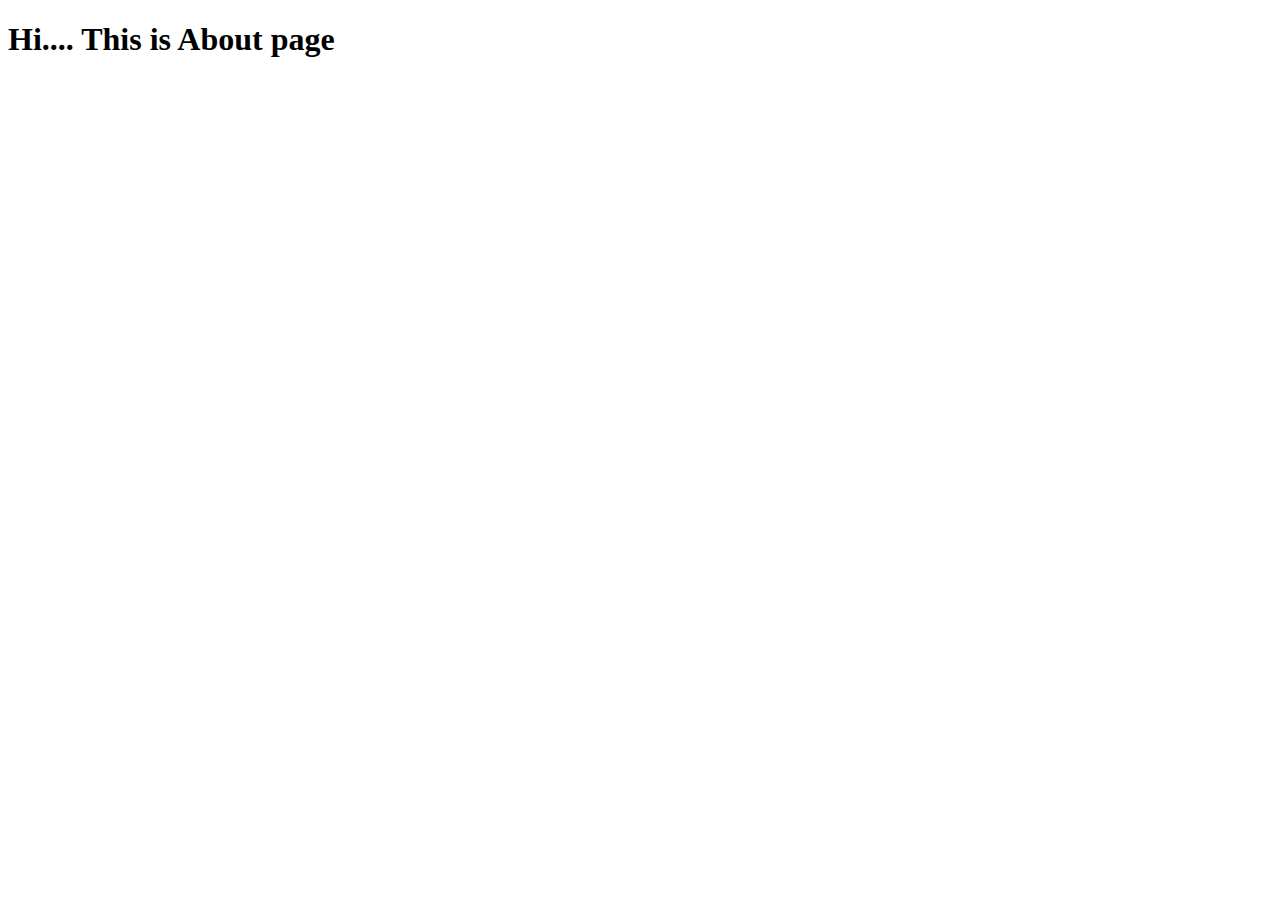
<file: firstproject/templates/about.html>
<!DOCTYPE html>
<html lang="en">
<head>
    <meta charset="UTF-8">
    <meta name="viewport" content="width=device-width, initial-scale=1.0">
    <title>About</title>
</head>
<body>
    <h1>Hi.... This is About page</h1>
</body>
</html>
</file>
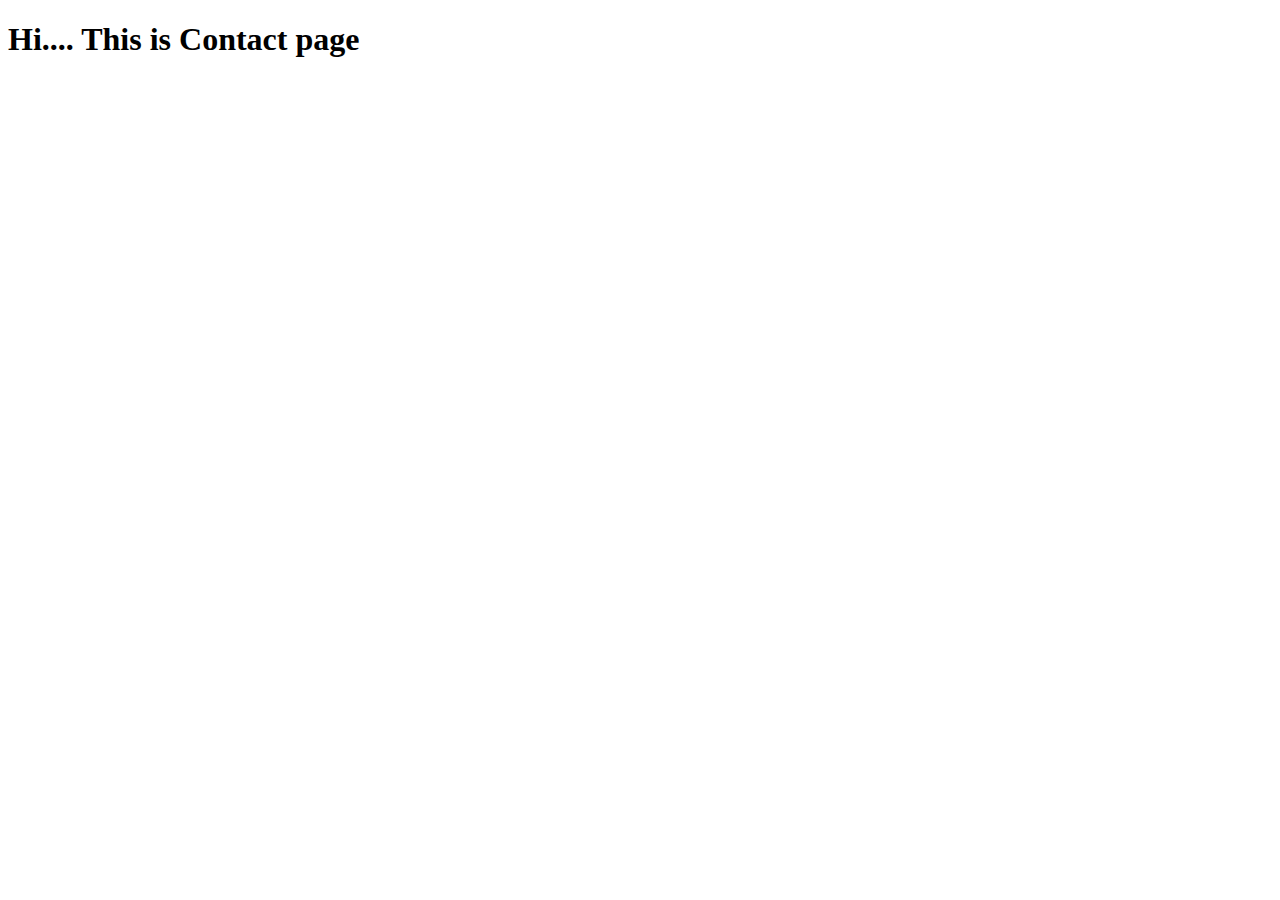
<file: firstproject/templates/contact.html>
<!DOCTYPE html>
<html lang="en">
<head>
    <meta charset="UTF-8">
    <meta name="viewport" content="width=device-width, initial-scale=1.0">
    <title>Home</title>
</head>
<body>
    <h1>Hi.... This is Contact page</h1>
</body>
</file>
